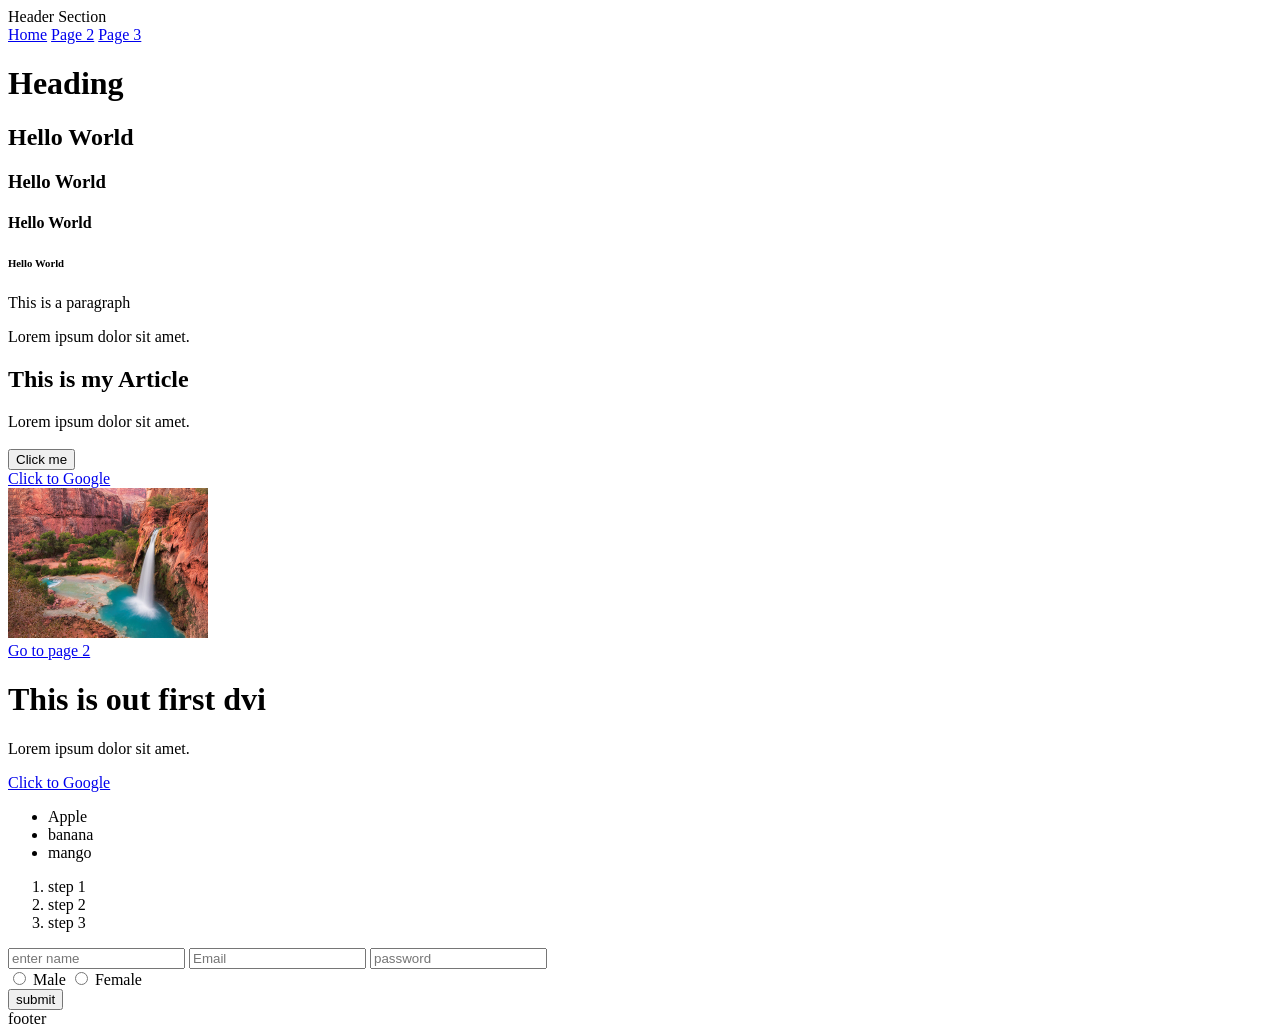
<file: index.html>
<!DOCTYPE html>
<html lang="en">
<head>
    <meta charset="UTF-8">
    <meta name="viewport" content="width=, initial-scale=1.0">
    <title>My First HTML PAGE</title>
</head>

<body>
  <header>Header Section</header>
      <nav>
        <a href="index.html">Home</a>
        <a href="index2.html">Page 2</a>
        <a href="index3.html">Page 3</a>

      </nav>

      <h1>  Heading  </h1>
      <h2> Hello World </h2>
      <h3> Hello World </h3>
      <h4> Hello World </h4> 
      <h6> Hello World </h6>

<p>This is a paragraph</p>
<p>Lorem ipsum dolor sit amet.</p>
<h2>This is my Article</h2>
<article>Lorem ipsum dolor sit amet.</article>
<br>
<button>Click me</button>
<br>
<a href="https://www.thecanyon.com/havasupai-falls" target="_blank" >     Click to Google  </a>
<br>
<img src="Havasu-Falls.jpg" alt="This is an image of Havasu Falls" width="200" heigh="200" >
<br>
<a href="index2.html">Go to page 2</a>

<!-- will be doing order list -->

<div>
    <h1>This is out first dvi</h1>
    <p>Lorem ipsum dolor sit amet.</p>
<a href="https://www.thecanyon.com/havasupai-falls" target="_blank" >     Click to Google  </a>
</div>
<!-- unorder list -->
<div>
    <ul>
        <li>Apple</li>
        <li>banana</li>
        <li>mango</li>

    </ul>
</div>
<!-- 
ordered list -->

<div>
   <ol>
       <li>step 1</li>
       <li>step 2</li>
       <li>step 3</li>

  </ol>

</div>

<!-- forms -->
   <form>
   <input type="text"placeholder= "enter name" >
   <input type="email"placeholder="Email">
   <input type="password" placeholder="password">
   <br>
   <input type="radio" name="gender"> Male
   <input type="radio"name= "gender"> Female
   <br>
   <button>submit</button>
   

   </form>


 <footer>footer</footer>
</body>
</html>
</file>
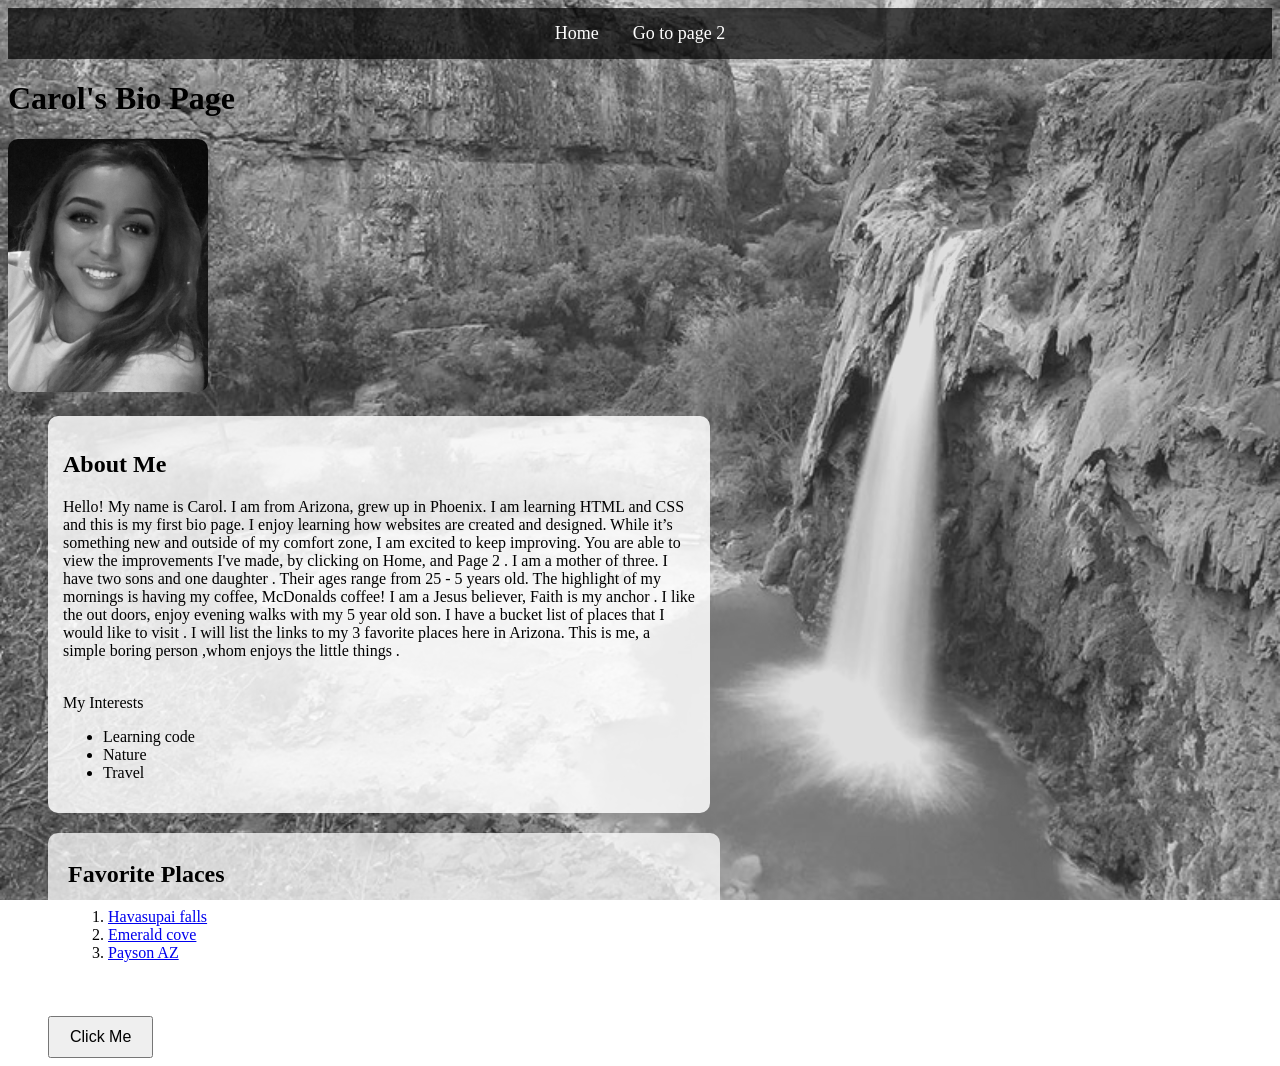
<file: index3.html>
<!DOCTYPE html>
<html lang="en">
<head>
    <meta charset="UTF-8">
    <meta name="viewport" content="width=device-width, initial-scale=1.0">
    <title>My Bio</title>
    <link rel="stylesheet" href="styles.css">



</head>
<body>

    <!--Navigation -->
    <nav class="navbar">
        <a href="index.html"> Home</a>
        <a href="index2.html">Go to page 2</a>

    </nav>


    

        <!-- Title -->
         <header class="title-box">
            <h1>Carol's Bio Page</h1>
            </header>

            <!-- Profile Photo -->
             <section class="profile-section">
                <img src="Screenshot_20260503_210325_Gallery.jpg" alt="profile photo">
             </section>
        
            <!-- About Me -->
           <section class="about-box">
               <h2>About Me</h2>

            <p>
                Hello! My name is Carol. I am from Arizona, grew up in Phoenix.
                I am learning HTML and CSS and this is my first bio page.
                I enjoy learning how websites are created and designed. 
                While it’s something new and outside of my comfort zone, I am  excited to keep improving.
                You are able to view the improvements I've made, by clicking on Home, and Page 2 .
                I am a mother of three. I have two sons and one daughter . Their ages range from 25 - 5 years old. 
                The highlight of my mornings is having my coffee, McDonalds coffee! I am a Jesus believer, Faith is my anchor .
                I like the out doors, enjoy evening walks with my 5 year old son. I have a bucket list of places that 
                I would like to visit . I will list the links to my 3 favorite places here in Arizona.
                This is me, a simple boring person ,whom enjoys the little things .
                <br> 
                <br>
                <!-- UL List -->
           <section class="list-box>"

               <h2>My Interests</h2>

            <ul>
                <li>Learning code</li>
                <li>Nature</li>
                <li>Travel</li>
            </ul>

        </section>
                
    


              </p>

          </section>
        
          

            <!-- OL List -->
             <section class="list-box">

               <h2>Favorite Places</h2>

               <ol>
                  <li><a href="https://www.nps.gov/grca/planyourvisit/havasupai.htm">Havasupai falls</a></li>
                  <li><a href="https://www.visitarizona.com/like-a-local/a-guide-to-visiting-emerald-cove-the-right-way">Emerald cove</a></li>
                  <li><a href="https://www.paysonaz.gov/">Payson AZ</a></li>
               </ol>
            </section>

            <!-- Button -->
             
            <Section class="button box"> 
            
                <button>Click Me</button>

             </Section>

            
     </body>
    </html>
</file>
<file: styles.css>
/*NAVIGATION BAR*/
.navbar {
    background-color: rgba(0, 0, 0, 0.7);
    padding: 15px;
    text-align: center;
}

.navbar a {
    color: white;
    text-decoration: none;
    margin: 15px;
    font-size: 18px;
}

.navbar a:hover {
    color: lightgray;
}



nav-list {
    display: flex;
    justify-content: center;
    gap: 20px;

    list-style: none;
    margin: 0;
    padding: 0;
}



body::before{
    content:"" ;
    position: fixed;
    inset: 0;

   background-image:url("Havasu-Falls.jpg");
   background-size:cover;
   background-position:center;
   background-repeat:  no-repeat ;

   filter: grayscale(100%)brightness(120%)contrast(75%);

   z-index: -1;

}

.container{
 width: 80%;
 max-width:900px;
 margin-left:40px;
 text-align: center;
}

/*Header*/
 .carols-bio-page{
    background-color:white ;
    padding: 15px;
    border-radius: 12px;
    font-size: 3rem;
    color: white;
}

/*profile image*/
.profile-section { 
margin: 20px 0;
}

img {
    max-width: 100%;
}

.profile-section img {
    width: 200px;
    border-radius: 10px;
    box-shadow: 0 2px 8px rgba(0,0,0,0.1);
}


/*ABOUT ME BOX*/
.about-box {
    background-color: rgba(255, 255, 255, 0.85);
    width: 50%;
    margin-left: 40px;
    padding: 15px;
    border-radius: 10px;
}

/*interest section*/
.interests {
    
    width: 300px;
    margin: 20px auto;
    padding: 15px;
    border-radius: 10px;

}



.interests-box {
    max-width:  300px;;
    margin: auto;
    text-align: left;
    list-style-position: inside;
 
}
 /*LIST BOXES*/
.list-box {
    background-color: rgba(255,255,255,0.75);
    width: 50%;
    margin: 20px auto;
    padding: 8px 20px;
    border-radius: 10px;
    margin-left: 40px;
}


.about-me,
.favorite-places{
    margin-left: 80px;
}






/* CENTER BUTTON AT BOTTOM */
.button-container {
    text-align:left;
    margin-top: 30px;

}

button {
    display: block;
    margin-left: 40px;
    margin-top: 30px;
    padding: 10px 20px;
    font-size: 16px;
}
</file>
